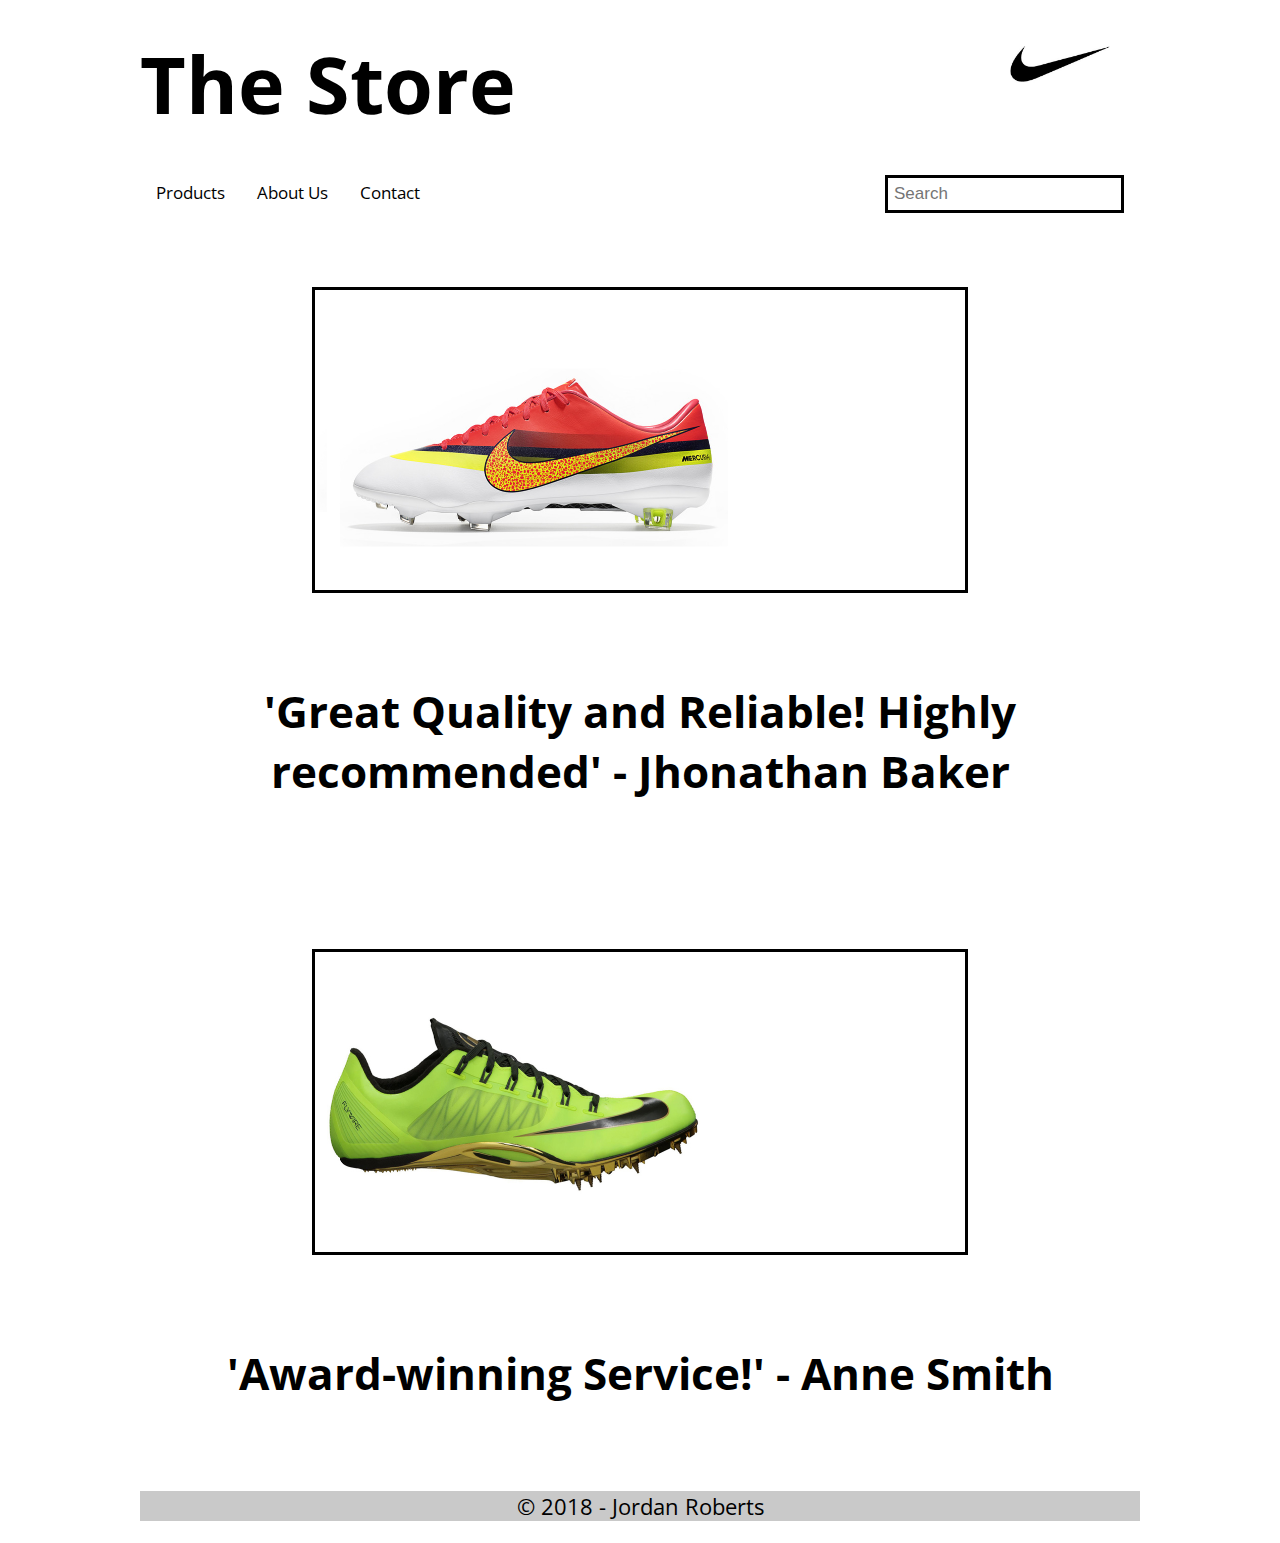
<file: index.html>
<!DOCTYPE html>


<head>

<link rel="stylesheet"
href="https://maxcdn.bootstrapcdn.com/bootstrap/3.3.6/css/bootstrap.min.css"
integrity="sha384-1q8mTJOASx8j1Au+a5WDVnPi2lkFfwwEAa8hDDdjZlpLegxhjVME1fgjWPGmkzs7
" crossorigin="anonymous">
<link rel="stylesheet"  href="css/style.css"  type="text/css">
<link href='https://fonts.googleapis.com/css?family=Open Sans' rel='stylesheet'>


<title > The Store </title>

<script type="text/javascript" src="http://ajax.googleapis.com/ajax/libs/jquery/2.0.3/jquery.min.js"></script>
<script type="text/javascript" src="js/jquery.shop.js"></script>

</head>


<body>

<header>
        <h1> <a  href="index.html">The Store</a><img src="images/nike logo.jpg" class= "nikelogo"  /> </h1>
</header>

<div class="topnav">
  <a href="products.html">Products</a>
  <a href="aboutus.html">About Us</a>
  <a href="contactus.html">Contact </a>

  <input type="text" placeholder="Search" style="border:solid" >
</div>

<br></br>



<br>
</br>
<img  src="images/slide-1.jpg" class = 'homeimages' >

<p class = 'quote'> 'Great Quality and Reliable! Highly recommended' - Jhonathan Baker </p>


<br><br>


<img  src="images/slide-4.jpg" class = 'homeimages' >

<p class = 'quote'> 'Award-winning Service!' - Anne Smith </p>



</body>

    <footer >
  <p>&copy 2018 - Jordan Roberts</p>

    </footer>




</html>
</file>
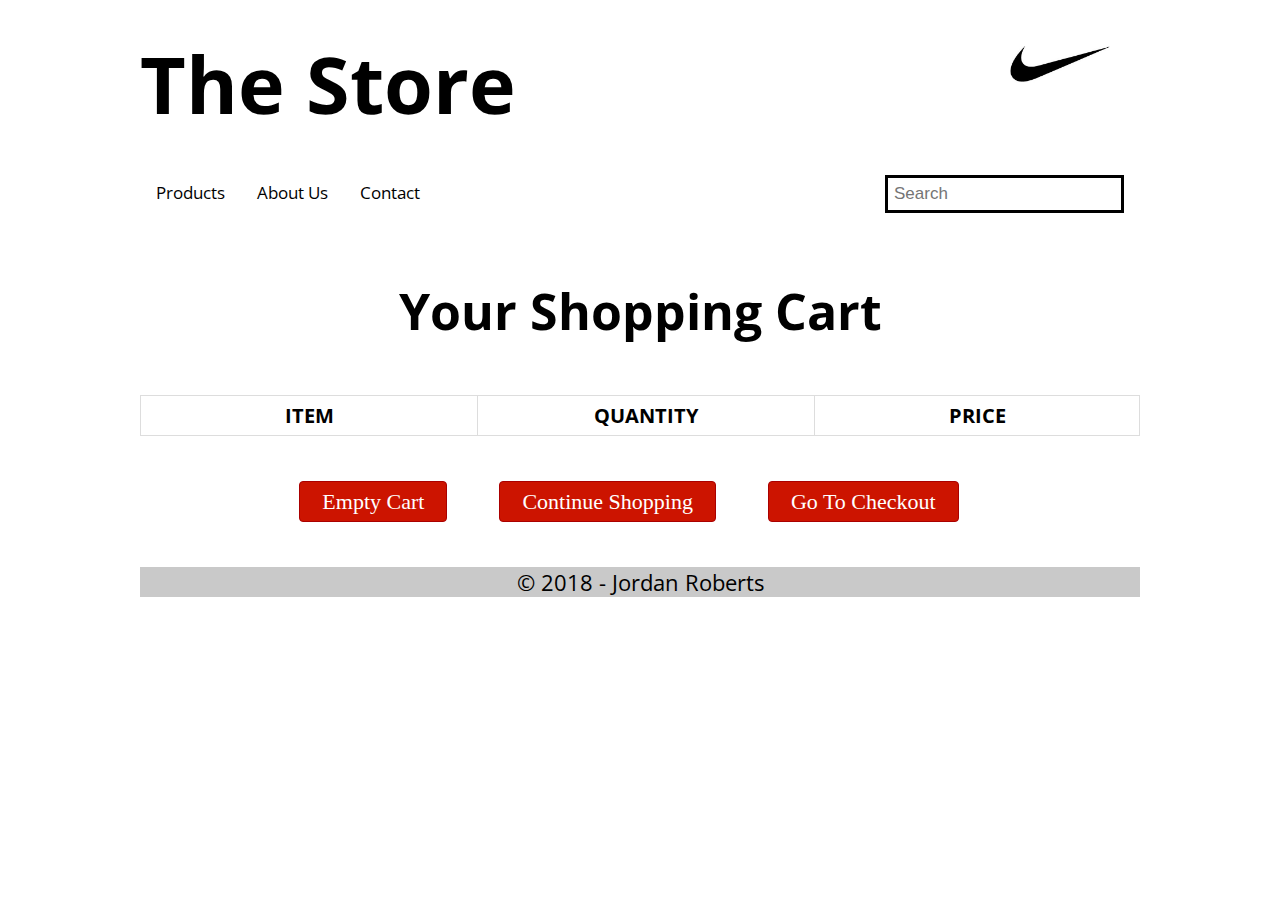
<file: cart.html>
<!DOCTYPE html>


<head>

<link rel="stylesheet"
href="https://maxcdn.bootstrapcdn.com/bootstrap/3.3.6/css/bootstrap.min.css"
integrity="sha384-1q8mTJOASx8j1Au+a5WDVnPi2lkFfwwEAa8hDDdjZlpLegxhjVME1fgjWPGmkzs7
" crossorigin="anonymous">
<link rel="stylesheet"  href="css/style.css"  type="text/css">
<link href='https://fonts.googleapis.com/css?family=Open Sans' rel='stylesheet'>


<title > The Store </title>


<script type="text/javascript" src="http://ajax.googleapis.com/ajax/libs/jquery/2.0.3/jquery.min.js"></script>
<script type="text/javascript" src="js/jquery.shop.js"></script>

</head>


<body>

<header>
        <h1> <a  href="homepage.html">The Store</a><img src="images/nike logo.jpg" class= "nikelogo"  /> </h1>
</header>

<div class="topnav">

  <a href="products.html">Products</a>
  <a href="aboutus.html">About Us</a>
  <a href="contactus.html">Contact </a>
  <input type="text" placeholder="Search" style="border:solid" >
</div>


<br><br>
		<h3>Your Shopping Cart </h3>

<div id="site">
	<div id="content">
		<form id="shopping-cart" action="cart.html" method="post">
			<table class="shopping-cart">
			  <thead>
				<tr>
					<th scope="col">Item</th>
					<th scope="col">Quantity</th>
					<th scope="col" colspan="2">Price</th>
				</tr>
			  </thead>
			  <tbody>

			  </tbody>
			</table>

			<ul id="shopping-cart-actions">

				<li>
					<input type="submit" name="delete" id="empty-cart" class="btn btn-success"  value="Empty Cart" />
				</li>
				<li>
					<a href="products.html" class="btn btn-success" >Continue Shopping</a>
				</li>
				<li>
					<a href="checkout.html" class="btn btn-success" >Go To Checkout</a>
				</li>
			</ul>
		</form>
	</div>



</div>



</body>



    <footer >
  <p>&copy 2018 - Jordan Roberts</p>

    </footer>


</html>
</file>
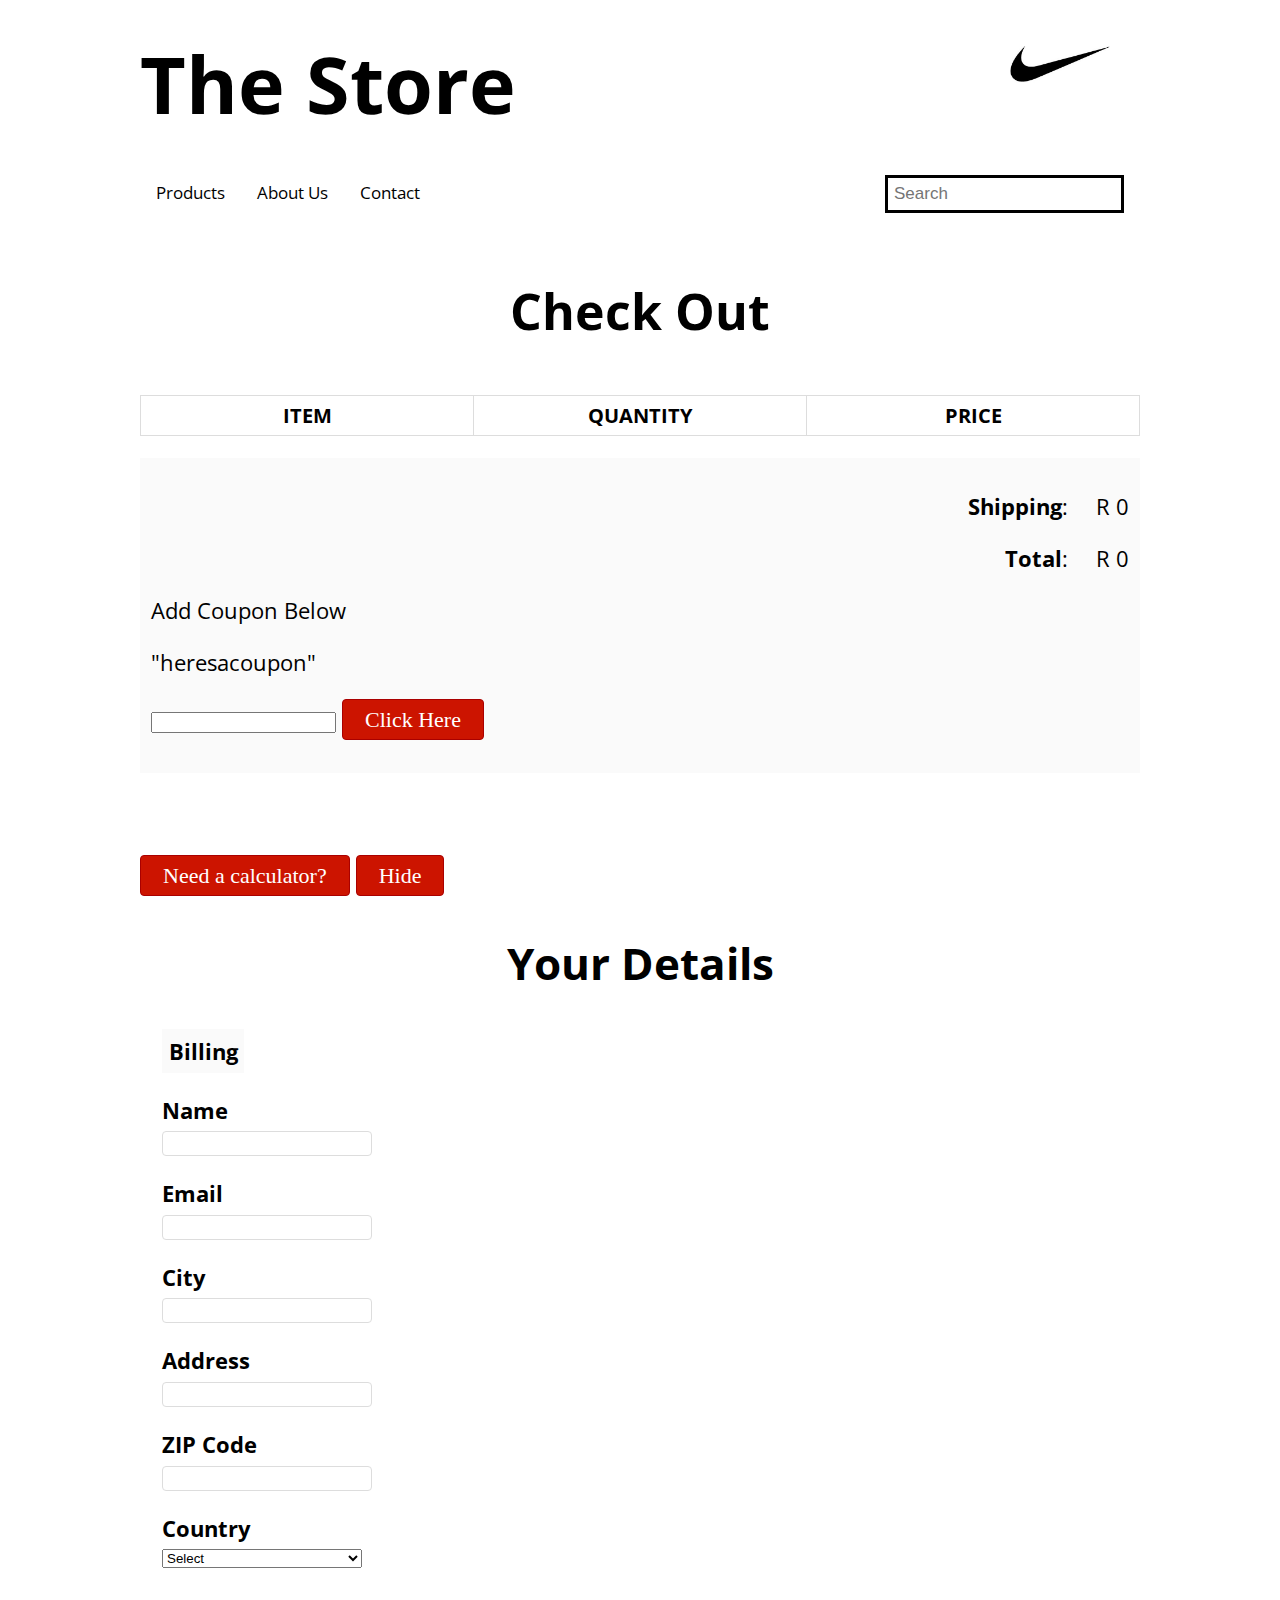
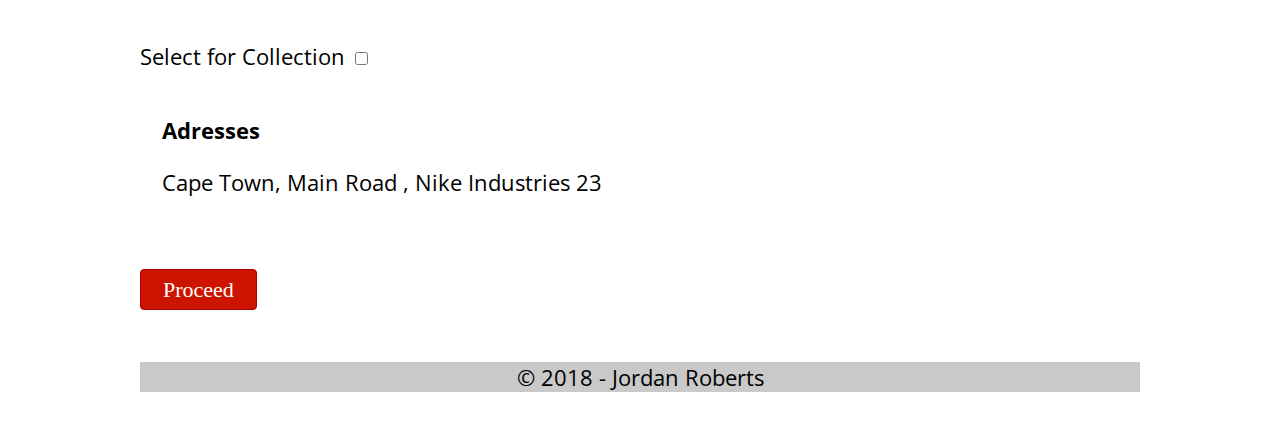
<file: checkout.html>
<!DOCTYPE html>


<head>

<link rel="stylesheet"
href="https://maxcdn.bootstrapcdn.com/bootstrap/3.3.6/css/bootstrap.min.css"
integrity="sha384-1q8mTJOASx8j1Au+a5WDVnPi2lkFfwwEAa8hDDdjZlpLegxhjVME1fgjWPGmkzs7
" crossorigin="anonymous">
<link rel="stylesheet"  href="css/style.css"  type="text/css">
<link href='https://fonts.googleapis.com/css?family=Open Sans' rel='stylesheet'>


<title > The Store </title>

    <script type="text/javascript" src="http://ajax.googleapis.com/ajax/libs/jquery/2.0.3/jquery.min.js"></script>
    <script type="text/javascript" src="js/jquery.shop.js"></script>


</head>


<body id="checkout-page" >

<header>
        <h1> <a  href="index.html">The Store</a><img src="images/nike logo.jpg" class= "nikelogo"  /> </h1>
</header>

<div class="topnav">

  <a href="products.html">Products</a>
  <a href="aboutus.html">About Us</a>
  <a href="contactus.html">Contact </a>

    <input type="text" placeholder="Search" style="border:solid" >
</div>

<br></br>

<div id="site">
	<header id="masthead">
		<h3>Check Out </h3>
	</header>
	<div id="content">
			<table id="checkout-cart" class="shopping-cart">
			  <thead>
				<tr>
					<th scope="col">Item</th>
					<th scope="col">Quantity</th>
					<th scope="col">Price</th>
				</tr>
			  </thead>
			  <tbody>

			  </tbody>
			</table>
		 <div id="pricing">

			<p id="shipping">
				<strong>Shipping</strong>: <span id="sshipping"></span>
			</p>

			<p id="sub-total">
				<strong>Total</strong>: <span id="stotal"></span>
        <p>Add Coupon Below </p>
        <P> "heresacoupon" </p>
   <input id="myInput" type="text">
   <button class="btn btn-success" onclick="myFunction()">Click Here</button>
			</p>
		 </div>

<div style="text-align: center"; >
  <FORM NAME="Calc" id = "asd" style="display:none";  >
  <TABLE BORDER=4>
  <TR>
  <TD>
  <INPUT TYPE="text"   NAME="Input" Size="16">
  <br>
  </TD>
  </TR>
  <TR>
  <TD>
  <INPUT TYPE="button" NAME="one"   VALUE="  1  " OnClick="Calc.Input.value += '1'">
  <INPUT TYPE="button" NAME="two"   VALUE="  2  " OnCLick="Calc.Input.value += '2'">
  <INPUT TYPE="button" NAME="three" VALUE="  3  " OnClick="Calc.Input.value += '3'">
  <INPUT TYPE="button" NAME="plus"  VALUE="  +  " OnClick="Calc.Input.value += ' + '">
  <br>
  <INPUT TYPE="button" NAME="four"  VALUE="  4  " OnClick="Calc.Input.value += '4'">
  <INPUT TYPE="button" NAME="five"  VALUE="  5  " OnCLick="Calc.Input.value += '5'">
  <INPUT TYPE="button" NAME="six"   VALUE="  6  " OnClick="Calc.Input.value += '6'">
  <INPUT TYPE="button" NAME="minus" VALUE="  -  " OnClick="Calc.Input.value += ' - '">
  <br>
  <INPUT TYPE="button" NAME="seven" VALUE="  7  " OnClick="Calc.Input.value += '7'">
  <INPUT TYPE="button" NAME="eight" VALUE="  8  " OnCLick="Calc.Input.value += '8'">
  <INPUT TYPE="button" NAME="nine"  VALUE="  9  " OnClick="Calc.Input.value += '9'">
  <INPUT TYPE="button" NAME="times" VALUE="  x  " OnClick="Calc.Input.value += ' * '">
  <br>
  <INPUT TYPE="button" NAME="clear" VALUE="  c  " OnClick="Calc.Input.value = ''">
  <INPUT TYPE="button" NAME="zero"  VALUE="  0  " OnClick="Calc.Input.value += '0'">
  <INPUT TYPE="button" NAME="DoIt"  VALUE="  =  " OnClick="Calc.Input.value = eval(Calc.Input.value)">
  <INPUT TYPE="button" NAME="div"   VALUE="  /  " OnClick="Calc.Input.value += ' / '">
  <br>
  </TD>
  </TR>
  </TABLE>
  </FORM>
</div>


<br>
</br>
<button class="btn btn-success" onclick="asd(2)">Need a calculator?</button>
<button class="btn btn-success" onclick="asd(1)">Hide</button>
</form>



		 <form action="order.html" method="post" id="checkout-order-form">
		 	<h2>Your Details</h2>

		 	<fieldset id="fieldset-billing">
		 		<legend>Billing</legend>
		 		<div>
		 			<label for="name">Name</label>
		 			<input type="text" name="name" id="name" data-type="string" data-message="This field cannot be empty" />
		 		</div>
		 		<div>
		 			<label for="email">Email</label>
		 			<input type="text" name="email" id="email" data-type="expression" data-message="Not a valid email address" />
		 		</div>
		 		<div>
		 			<label for="city">City</label>
		 			<input type="text" name="city" id="city" data-type="string" data-message="This field cannot be empty" />
		 		</div>
		 		<div>
		 			<label for="address">Address</label>
		 			<input type="text" name="address" id="address" data-type="string" data-message="This field cannot be empty" />
		 		</div>
		 		<div>
		 			<label for="zip">ZIP Code</label>
		 			<input type="text" name="zip" id="zip" data-type="string" data-message="This field cannot be empty" />
		 		</div>
		 		<div>
		 			<label for="country">Country</label>
		 			<select name="country" id="country" data-type="string" data-message="This field cannot be empty">
		 				<option value="">Select</option>
		 				<option value="US">South Africa</option>
		 				<option value="IT">Europe</option>
		 			</select>
		 		</div>
		 	</fieldset>



<div id="shipping-same"> Select for Collection <input type="checkbox" value=""/></div>

		 	<fieldset id="fieldset-shipping">


		 		<div>
		 			<label for="sname">Adresses</label>
		 			<p> 	Cape Town, Main Road , Nike Industries 23 </p>
		 		</div>
		 	</fieldset>
<input type="submit" value="Proceed" class="btn btn-success" />



<br>
</br>


</body>


    <footer >
  <p>&copy 2018 - Jordan Roberts</p>

    </footer>


</html>
</file>
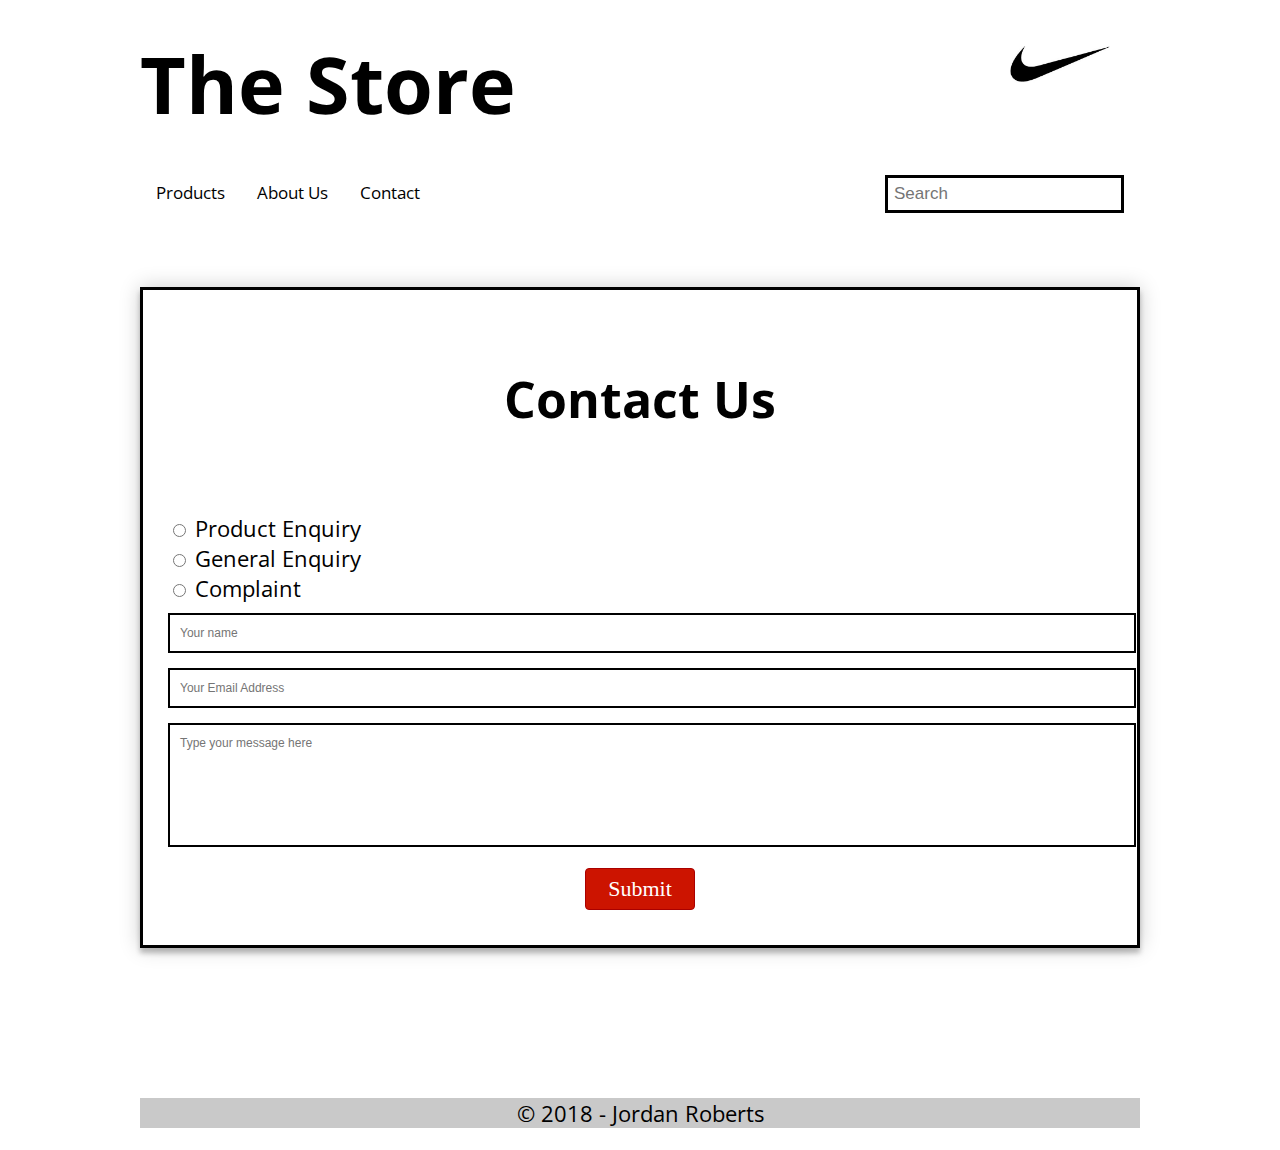
<file: contactus.html>
<!DOCTYPE html>


<head>

<link rel="stylesheet"
href="https://maxcdn.bootstrapcdn.com/bootstrap/3.3.6/css/bootstrap.min.css"
integrity="sha384-1q8mTJOASx8j1Au+a5WDVnPi2lkFfwwEAa8hDDdjZlpLegxhjVME1fgjWPGmkzs7
" crossorigin="anonymous">
<link rel="stylesheet"  href="css/style.css"  type="text/css">
<link href='https://fonts.googleapis.com/css?family=Open Sans' rel='stylesheet'>


<title > The Store </title>


</head>


<body>

<header>
        <h1> <a  href="index.html">The Store</a><img src="images/nike logo.jpg" class= "nikelogo"  /> </h1>
</header>

<div class="topnav">

  <a href="products.html">Products</a>
  <a href="aboutus.html">About Us</a>
  <a href="contactus.html">Contact </a>

    <input type="text" placeholder="Search" style="border:solid" >
</div>



  <form id="contact" class="form-inline" action="" method="post">
    <h3 > Contact Us</h3>

<br>
     <fieldset  >
 <input type="radio" name="gender" value="male"> Product Enquiry <br>
  <input type="radio" name="gender" value="female"> General Enquiry<br>
  <input type="radio" name="gender" value="other"> Complaint <br>
     </fieldset>


<fieldset>
      <input placeholder="Your name" type="text" tabindex="1">
</fieldset>
    <fieldset>
      <input placeholder="Your Email Address" type="email" tabindex="2" >
    </fieldset>
    <fieldset>

      <textarea placeholder="Type your message here" tabindex="5" ></textarea>
    </fieldset>

<div class='contactbutton'>
    <fieldset>
<input type="button" class="btn btn-success" value="Submit" >
    </fieldset>
  </form>
</div>



</body>



    <footer >
  <p>&copy 2018 - Jordan Roberts</p>

    </footer>


</html>
</file>
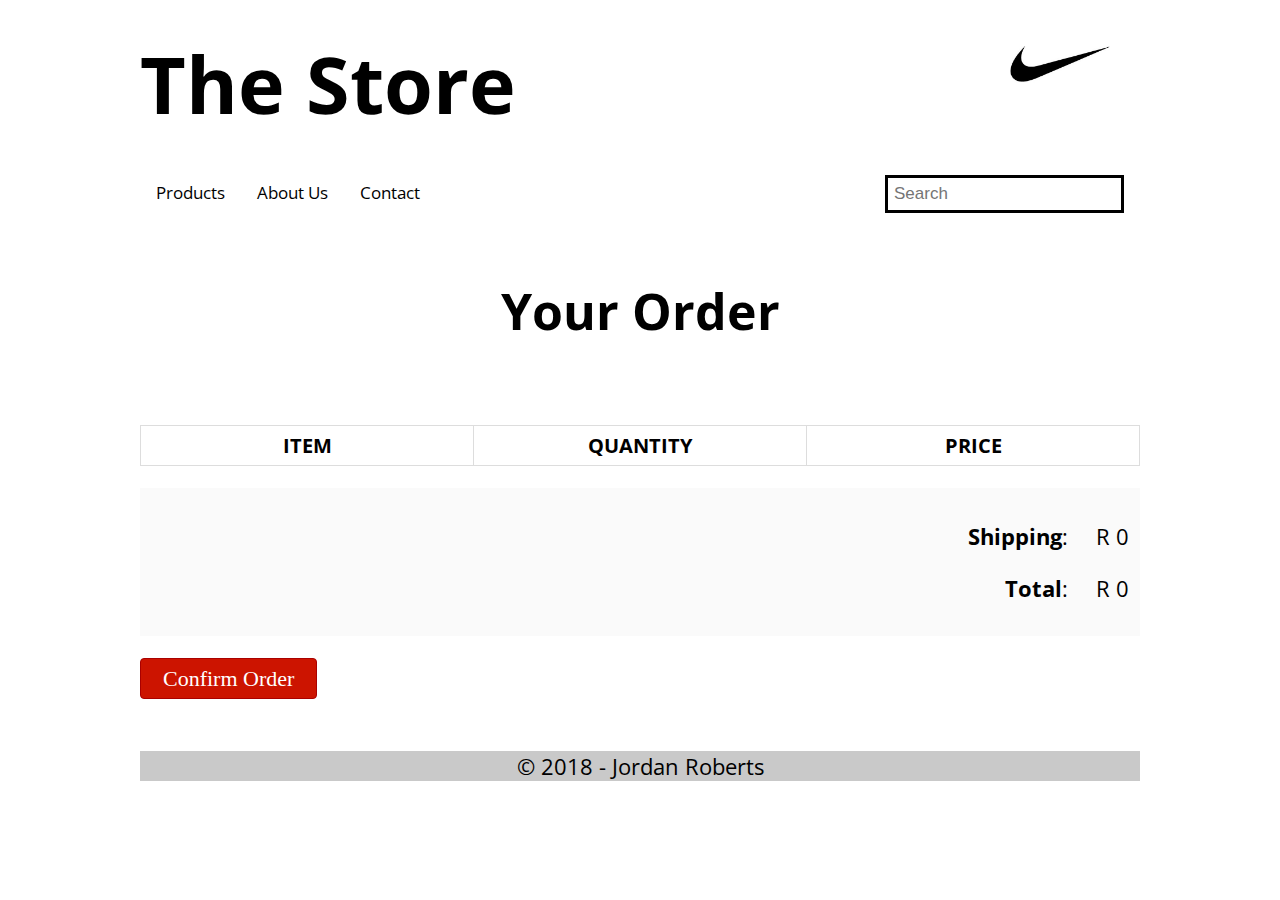
<file: order.html>
<!DOCTYPE html>


<head>

<link rel="stylesheet"
href="https://maxcdn.bootstrapcdn.com/bootstrap/3.3.6/css/bootstrap.min.css"
integrity="sha384-1q8mTJOASx8j1Au+a5WDVnPi2lkFfwwEAa8hDDdjZlpLegxhjVME1fgjWPGmkzs7
" crossorigin="anonymous">
<link rel="stylesheet"  href="css/style.css"  type="text/css">
<link href='https://fonts.googleapis.com/css?family=Open Sans' rel='stylesheet'>


<title > The Store </title>

    <script type="text/javascript" src="http://ajax.googleapis.com/ajax/libs/jquery/2.0.3/jquery.min.js"></script>
    <script type="text/javascript" src="js/jquery.shop.js"></script>


</head>


<body id="checkout-page" >

<header>
        <h1> <a  href="index.html">The Store</a><img src="images/nike logo.jpg" class= "nikelogo"  /> </h1>
</header>

<div class="topnav">

  <a href="products.html">Products</a>
  <a href="aboutus.html">About Us</a>
  <a href="contactus.html">Contact </a>

    <input type="text" placeholder="Search" style="border:solid" >
</div>

<br></br>



<div id="site">
	<div id="content">
		<h3>Your Order</h3>
    <br>
			<table id="checkout-cart" class="shopping-cart">
			  <thead>
				<tr>
					<th scope="col">Item</th>
					<th scope="col">Quantity</th>
					<th scope="col">Price</th>
				</tr>
			  </thead>
			  <tbody>

			  </tbody>
			</table>
		 <div id="pricing">

			<p id="shipping">
				<strong>Shipping</strong>: <span id="sshipping"></span>
			</p>

			<p id="sub-total">
				<strong>Total</strong>: <span id="stotal"></span>
			</p>



			<form>
  <p>


		 </div>


<button onclick="myFunction23()" class="btn btn-success">Confirm Order</button>


</body>

<br><br>

    <footer >
  <p>&copy 2018 - Jordan Roberts</p>

    </footer>


</html>
</file>
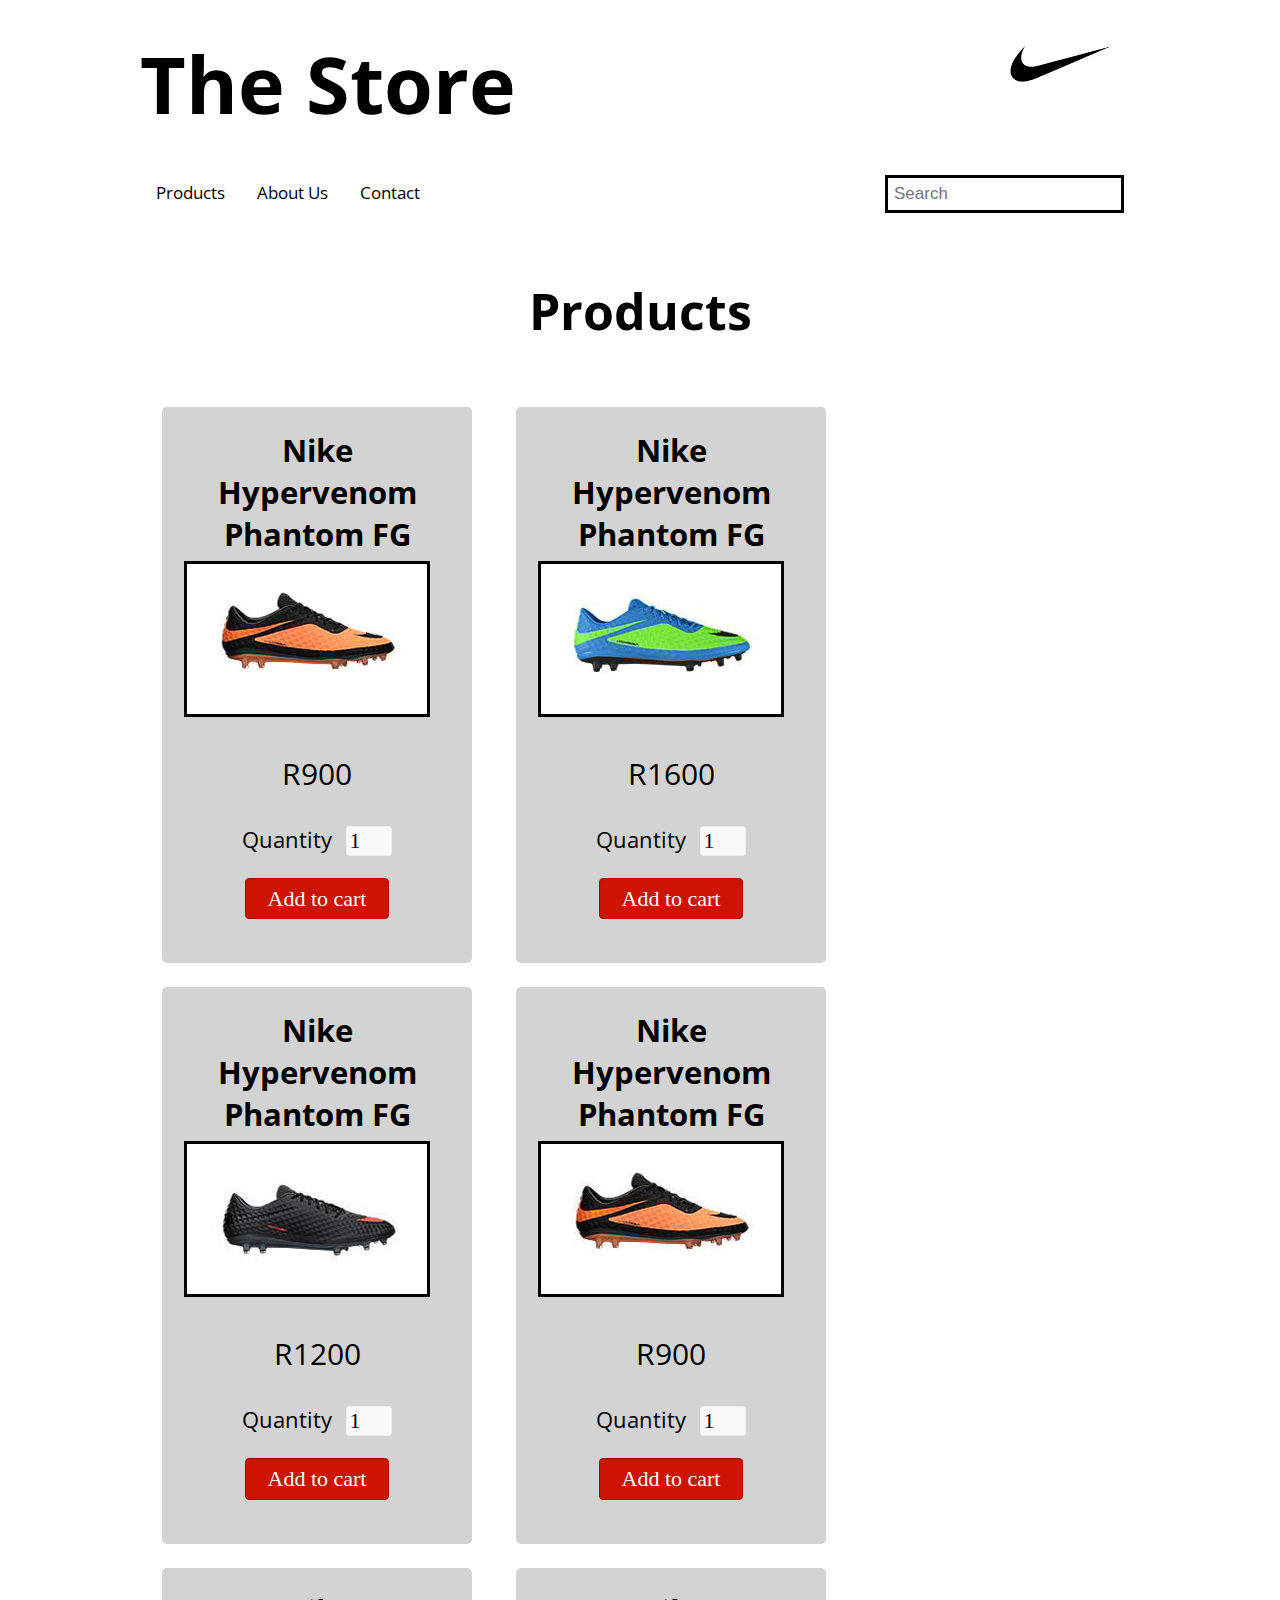
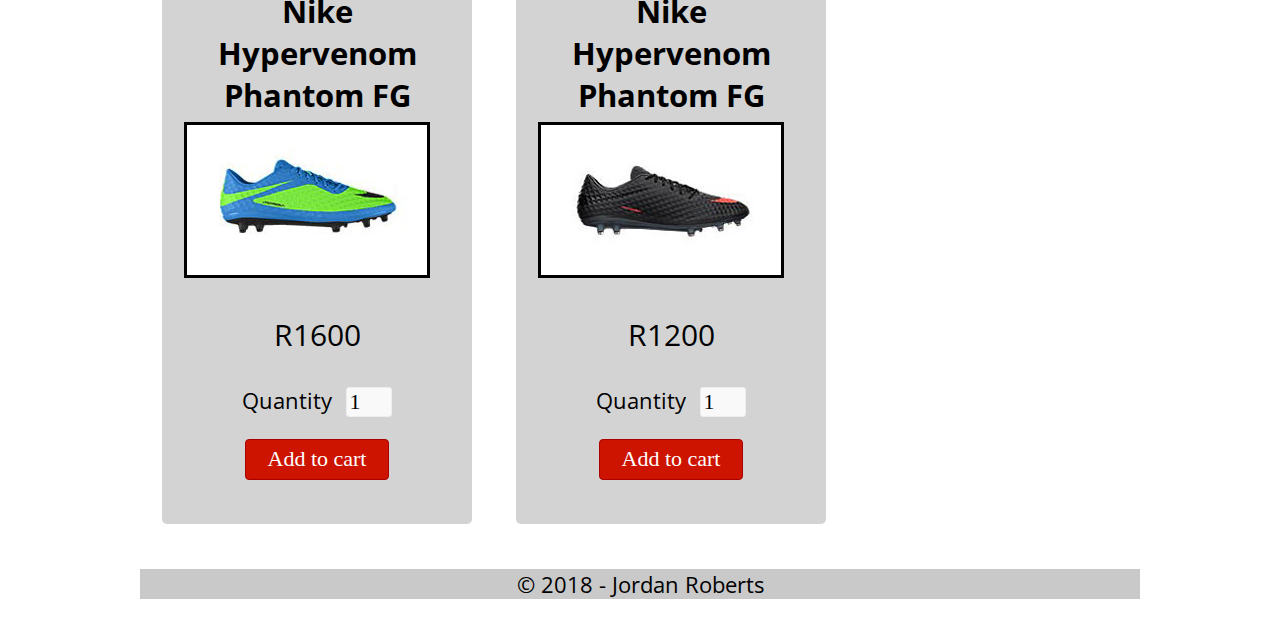
<file: products.html>
<!DOCTYPE html>


<head>

<link rel="stylesheet"
href="https://maxcdn.bootstrapcdn.com/bootstrap/3.3.6/css/bootstrap.min.css"
integrity="sha384-1q8mTJOASx8j1Au+a5WDVnPi2lkFfwwEAa8hDDdjZlpLegxhjVME1fgjWPGmkzs7
" crossorigin="anonymous">
<link rel="stylesheet"  href="css/style.css"  type="text/css">
<link href='https://fonts.googleapis.com/css?family=Open Sans' rel='stylesheet'>


<title > The Store </title>

<script type="text/javascript" src="http://ajax.googleapis.com/ajax/libs/jquery/2.0.3/jquery.min.js"></script>
<script type="text/javascript" src="js/jquery.shop.js"></script>

</head>


<body>

<header>
        <h1> <a  href="index.html">The Store</a><img src="images/nike logo.jpg" class= "nikelogo"  /> </h1>
</header>

<div class="topnav">

  <a href="products.html">Products</a>
  <a href="aboutus.html">About Us</a>
  <a href="contactus.html">Contact </a>

    <input type="text" placeholder="Search" style="border:solid" >
</div>

<br><br>

		<h3>Products</h3>

<div id="site">
	<div id="content">
		<div id="products">
			<ul>

				<li>
					<div class="product-description" data-name="Nike Hypervenom Phantom FG" data-price="900">
						<h3 class="product-name">Nike Hypervenom Phantom FG</h3>
            	<img src="images/product1.jpg" />
						  	<p class="product-price">R900</p>
						<form class="add-to-cart" action="cart.html" method="post">
							<div>
								<label for="qty-1">Quantity</label>
								<input type="text" name="qty-1" id="qty-1" class="qty" value="1" />
							</div>
							<p><input type="submit" value="Add to cart" class="btn btn-success" /></p>
						</form>
					</div>
				</li>

				<li>
					<div class="product-description" data-name="Nike Hypervenom Phantom FG" data-price="1600">
						<h3 class="product-name">Nike Hypervenom Phantom FG</h3>
            <img src="images/product3.jpg" />
						<p class="product-price">R1600</p>
						<form class="add-to-cart" action="cart.html" method="post">
							<div>
								<label for="qty-2">Quantity</label>
								<input type="text" name="qty-2" id="qty-2" class="qty" value="1" />
							</div>
							<p><input type="submit" value="Add to cart" class="btn btn-success" /></p>
						</form>
					</div>
				</li>

				<li>
					<div class="product-description" data-name="Nike Hypervenom Phantom FG" data-price="1200">
						<h3 class="product-name">Nike Hypervenom Phantom FG</h3>
            	<img src="images/product4.jpg"/>
						<p class="product-price">R1200</p>
						<form class="add-to-cart" action="cart.html" method="post">
							<div>
								<label for="qty-3">Quantity</label>
								<input type="text" name="qty-3" id="qty-3" class="qty" value="1" />
							</div>
							<p><input type="submit" value="Add to cart" class="btn btn-success"/></p>
						</form>
					</div>
				</li>
        <li>
          <div class="product-description" data-name="Nike Hypervenom Phantom FG" data-price="900">
            <h3 class="product-name">Nike Hypervenom Phantom FG</h3>
              <img src="images/product1.jpg" />
                <p class="product-price">R900</p>
            <form class="add-to-cart" action="cart.html" method="post">
              <div>
                <label for="qty-1">Quantity</label>
                <input type="text" name="qty-1" id="qty-1" class="qty" value="1" />
              </div>
              <p><input type="submit" value="Add to cart" class="btn btn-success" /></p>
            </form>
          </div>
        </li>

        <li>
          <div class="product-description" data-name="Nike Hypervenom Phantom FG" data-price="1600">
            <h3 class="product-name">Nike Hypervenom Phantom FG</h3>
            <img src="images/product3.jpg" />
            <p class="product-price">R1600</p>
            <form class="add-to-cart" action="cart.html" method="post">
              <div>
                <label for="qty-2">Quantity</label>
                <input type="text" name="qty-2" id="qty-2" class="qty" value="1" />
              </div>
              <p><input type="submit" value="Add to cart" class="btn btn-success" /></p>
            </form>
          </div>
        </li>

        <li>
          <div class="product-description" data-name="Nike Hypervenom Phantom FG" data-price="1200">
            <h3 class="product-name">Nike Hypervenom Phantom FG</h3>
              <img src="images/product4.jpg"/>
            <p class="product-price">R1200</p>
            <form class="add-to-cart" action="cart.html" method="post">
              <div>
                <label for="qty-3">Quantity</label>
                <input type="text" name="qty-3" id="qty-3" class="qty" value="1" />
              </div>
              <p><input type="submit" value="Add to cart" class="btn btn-success"/></p>
            </form>
          </div>
        </li>
			</ul>
		</div>
	</div>



</div>



</body>



    <footer >
  <p>&copy 2018 - Jordan Roberts</p>

    </footer>

</html>
</file>
<file: css/style.css>
@import url('https://fonts.googleapis.com/css?family=Open+Sans');

.quote {
  padding: 1em;
  font-size: 2em;
text-align: center;
font-weight: bold;
}

/*aboutus*/
.contactmap {
  text-align: center;
}

#map {
  height: 400px;
  width: 100%;
 }

 .column {
   float: left;
   width: 33.33%;
   padding: 5px;
   text-align: center;
 }

 /* Clear floats after image containers */
 .row::after {
   content: "";
   clear: both;
   display: table;
 }

 /**/

.contactbutton {
  text-align: center;
}

h3  {
  font-size: 50px;
  text-align: center;
}

  body {
    max-width: 1000px;
    margin: auto;
font-family: 'Open Sans';font-size: 22px;

    }


    .nikelogo {
      position: relative;
      right: 30px;
      width: 100px;
      bottom:15px;
      float: right;
      border: none;

    }

    .homeimages {
      display: block;
    margin-left: auto;
    margin-right: auto;
      width: 650px;
      height: 300px;

    }

img{
border: solid;
}



/////////////
form {

	text-align: center;
	padding: 7px;

}

#display {
	width: 90%;
	height: 30px;
	text-align: right;
	font-size: 1.5rem;
}
.digit {
	font-size: 2rem;
	background-color: grey;
	height: 55px;
	width: 20%;
	border-radius: 5px;
	display: inline-block;
	padding: 5px;
}
.oper {
	font-size: 2rem;
	background-color: blue;
	height: 55px;
	width: 20%;
	border-radius: 5px;
	display: inline-block;
	padding: 5px;
}
#clearMem {
	background-color: green;
}
#equal {
	background-color: green;
}

/////////////////

.topnav {

    overflow: hidden;
    background-color:  #ffffff;
}

.topnav a {
    float: left;
    display: block;
    color: black;
    text-align: center;
    padding: 14px 16px;
    text-decoration: none;
    font-size: 17px;
}


.topnav a:hover {
    background-color: #ddd;
    color: black;
}

.topnav a.active {
    background-color: ;
    color: black ;
}

.topnav input[type=text] {
    float: right;
    padding: 6px;
    border: none;
    margin-top: 8px;
    margin-right: 16px;
    font-size: 17px;
}

nav
{
position:relative;
top:25px;
padding: 35px ;

}


a
{
	font-size: 1.8em ;
}

a:visited {color:#000000;}  /* visited link */
a:active {color:#000000;}  /* selected link */
a:link {text-decoration: none;
    color: #000000; }


li {

	padding : 12px ;
    display: inline;
}



footer {
background-color: #c9c9c9;
text-align: center;
width: 100%;

}



#products ul {
	margin: 1.5em 0;
	padding: 0;
	list-style: none;
	overflow: hidden;
}

#products li {
	float: left;
	width: 31%;
	margin: 0 1%;
	display: block;
}


.product-description {
	padding: 1em;
	background-color: #D3D3D3 ;

	border-radius: 5px;
}

.product-name {
	text-align: center;
	color: #000;
	margin: 0;
	font-size: 1.4em;
	padding-bottom: 0.2em;


}

.product-price {
	font-size: 30px;
	text-align: center;
	color: #000;
}

form.add-to-cart div,
form.add-to-cart p {
	text-align: center;
}

form input.qty {
	width: 40px;
	border: 1px solid #eee;
	font: 1em 'PT Serif', serif;
	background: #f9f9f9;
	color: #000;
	border-radius: 3px;
	margin-left: 0.4em;
}

.btn, a.btn {
	display: inline-block;
	background: #cc1400;
	color: #fff;
	font: 1em 'PT Serif', serif;
	padding: 0.3em 1em;
	text-align: center;
	border-radius: 4px;
	border: 1px solid #a00;
}


#site-info {
	height: 3em;
	width: 100%;
	line-height: 3;
	text-align: center;
	background: #cc8500;
	position: absolute;
	color: #fff;
	left: 0;
	bottom: 0;
}

body#checkout-page #site-info {
	position: static;
}

#shopping-cart {
	margin: 1.5em 0;
}

.shopping-cart {
	border: 1px solid #ddd;
	border-collapse: collapse;
	border-spacing: 0;
	width: 100%;
	table-layout: fixed;
}

.shopping-cart th {
	font-size: 20px;
	padding: 0.3em;
	width: 33.3%;
	border: 1px solid #ddd;
	text-transform: uppercase;
}

.shopping-cart td {
  font-size: 15px;
	padding: 0.3em;
	width: 33.3%;
	border: 1px solid #ddd;
}

.shopping-cart tr:nth-child(even) {
	background: #fafafa;
},

.shopping-cart td.pdelete {
	text-align: center;
}

.pdelete a,
.pdelete a:hover {
	color: #c00;
	text-decoration: none;
	font-size: 2.5em;
	display: block;
	text-align: center;
}

#shopping-cart-actions {
	margin: 1.5em 0;
	padding: 0;
	list-style: none;
	text-align: center;
}

#shopping-cart-actions li {
	display: inline-block;
	margin-right: 1em;
}

#pricing {
	padding: 0.5em;
	margin: 1em 0;
	background: #fafafa;
}

#sub-total, #shipping {
	margin: 1.5em 0;
	text-align: right;
}

#sub-total span,
#shipping span {
	margin-left: 1em;
}

#content > h1,
#checkout-order-form h2 {
	font-size: 2em;
	text-align: center;
}

#pricing #sub-total,
#pricing #shipping {
	margin: 1em 0;
}

#checkout-order-form {
	margin: 1.5em 0;
}

#checkout-order-form fieldset {
	border: 1px solid #ddd;
	border-radius: 6px;
	padding: 1em;
	margin-bottom: 1.3em;
}

#checkout-order-form legend {
	padding: 0.3em;
	background: #fafafa;
	font-weight: bold;
}

#checkout-order-form div {
	margin-bottom: 1em;
}

#checkout-order-form label {
	display: block;
	font-weight: bold;
	margin-bottom: 0.3em;
	text-align: left;
}

#checkout-order-form input[type="text"] {
	width: 200px;
	display: block;
	background: #fff;
	border: 1px solid #ddd;
	border-radius: 4px;
	padding: 0.3em;
}

#checkout-order-form select {
	width: 200px;
	display: block;
}

.message {
	display: block;
	margin: 0.5em 0;
	color: red;
}

#user-details {
	margin: 1.5em 0;
}

#user-details > h2 {
	text-align: center;
	font-size: 2em;
}

#user-details-content {
	margin: 1.5em 0;
	padding: 1em;
	border: 1px solid #ddd;
	border-radius: 6px;
	overflow: hidden;
}

#user-details-content .detail {
	float: left;
	width: 46%;
}

#user-details-content .detail.right {
	float: right;
}

#user-details-content .detail > h2 {
	text-align: center;
	font-size: 1.6em;
	margin-bottom: 0.5em;
}

#user-details-content ul {
	margin: 0 0 1em 0;
	padding: 0;
	list-style: none;
}

#user-details-content li {
	display: block;
	margin-bottom: 0.5em;
	padding-bottom: 0.3em;
	border-bottom: 1px solid #ddd;
}

/*contactus form */

#contact input[type="text"],
#contact input[type="email"],
#contact textarea,
#contact button[type="submit"] {
  font: 400 12px/16px "Roboto", Helvetica, Arial, sans-serif;
}

#contact {
 border: solid;
  background: #FFF;
  padding: 25px;
  margin: 150px 0;
  box-shadow: 0 0 20px 0 rgba(0, 0, 0, 0.2), 0 5px 5px 0 rgba(0, 0, 0, 0.24);
}

fieldset {
  border: medium none !important;
  margin: 0 0 10px;
  min-width: 100%;
  padding: 0;
  width: 100%;
}

#contact input[type="text"],
#contact input[type="email"],
#contact textarea {
  width: 100%;
  border: 2px solid #000;
  background: #FFF;
  margin: 0 0 5px;
  padding: 10px;
}

#contact input[type="text"]:hover,
#contact input[type="email"]:hover,
#contact textarea:hover {
  border: 1px solid #aaa;
}

#contact textarea {
  height: 100px;
  max-width: 100%;
  resize: none;
}
</file>
